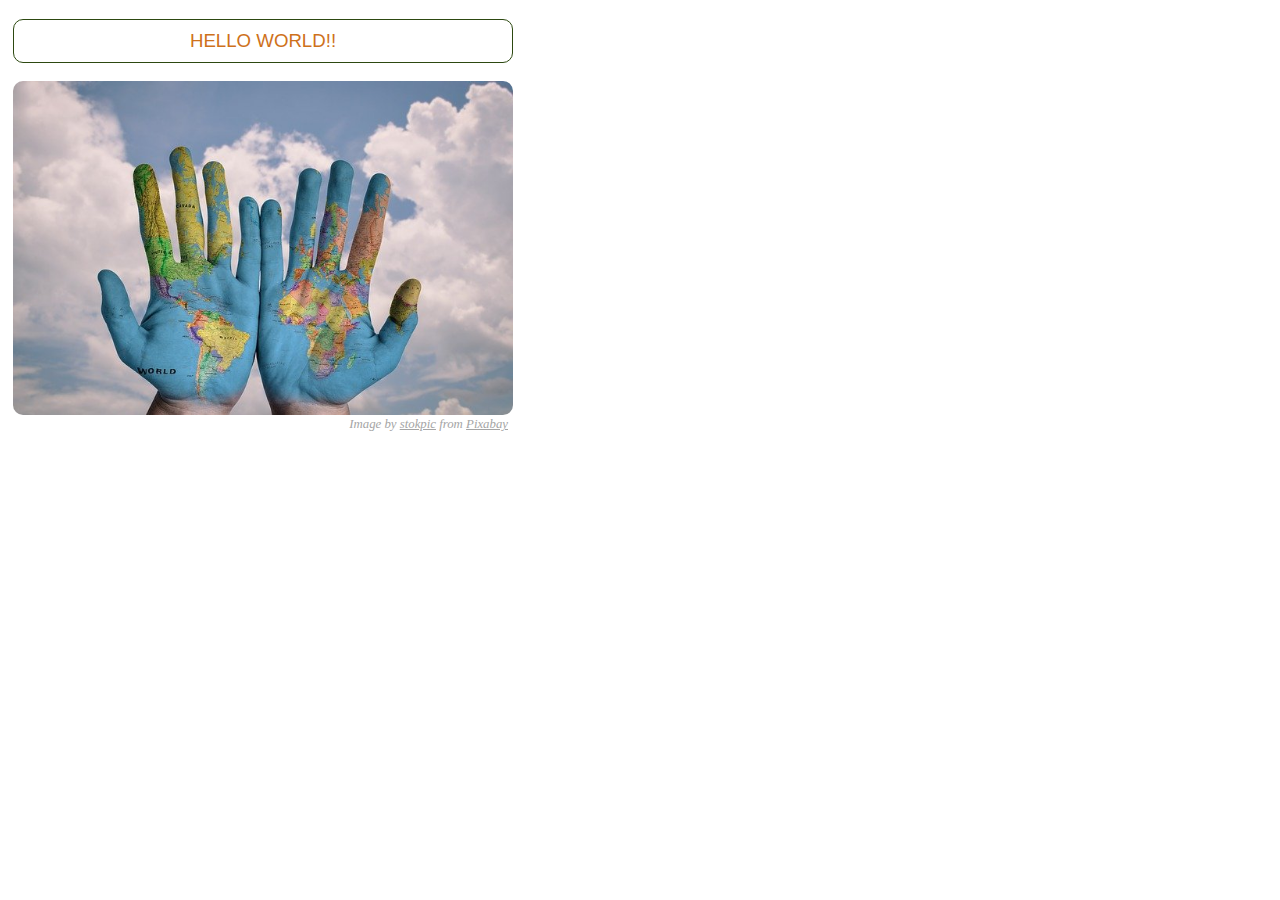
<file: index.html>
<!DOCTYPE html>
<html lang="en">
<head>
    <meta charset="UTF-8">
    <meta http-equiv="X-UA-Compatible" content="IE=edge">
    <meta name="viewport" content="width=device-width, initial-scale=1.0">
    <title>Hello World App</title>
    <link rel="stylesheet" href="style/style.css"/>
</head>
<body>
    <div id="everything">
        <p class="hello">Hello World!!</p>
        <img src="img/hands-ge61d51212_640.jpg" alt="world" class="pic"/>
        <p class="credit">Image by <a href="https://pixabay.com/users/stokpic-692575/?utm_source=link-attribution&amp;utm_medium=referral&amp;utm_campaign=image&amp;utm_content=600497">stokpic</a> from <a href="https://pixabay.com/?utm_source=link-attribution&amp;utm_medium=referral&amp;utm_campaign=image&amp;utm_content=600497">Pixabay</a></p>
    </div>  
</body>
</html>
</file>
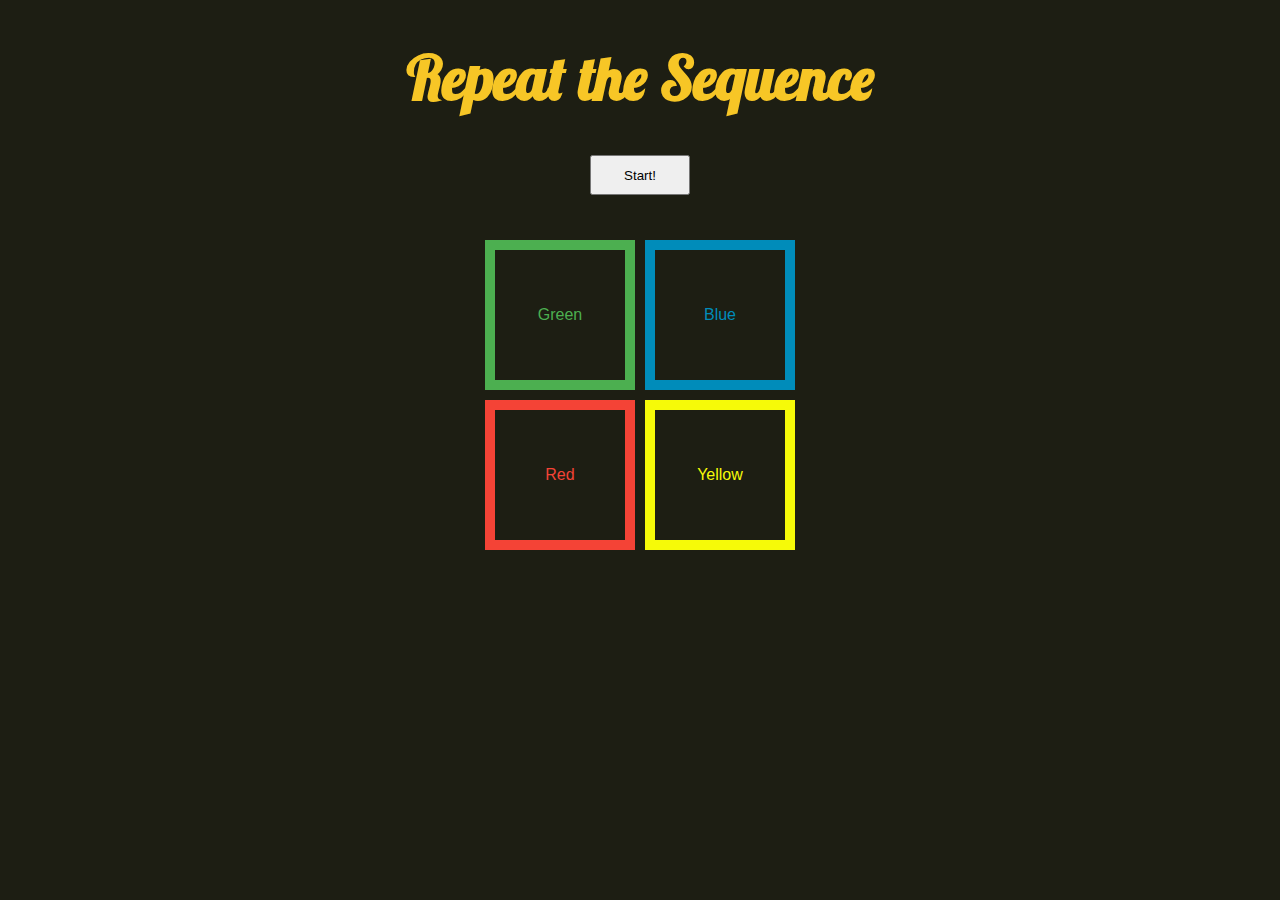
<file: playground/buttons/index.html>
<!DOCTYPE html>
<html lang="en">
<head>
    <meta charset="UTF-8">
    <meta http-equiv="X-UA-Compatible" content="IE=edge">
    <meta name="viewport" content="width=device-width, initial-scale=1.0">
    <title>Document</title>
    <link rel="stylesheet" href="style.css">
    <link rel="preconnect" href="https://fonts.googleapis.com">
    <link rel="preconnect" href="https://fonts.gstatic.com" crossorigin>
    <link href="https://fonts.googleapis.com/css2?family=Lobster&display=swap" rel="stylesheet">
</head>
<body>
    <h1>Repeat the Sequence</h1>

    <div class="centered">
        <button onClick="startGame()" id="startButton">Start!</button>
    </div>

    <div id="buttons">
        <button onclick="btnClick('Green')" class="button" id="button1">Green</button>
        <button onclick="btnClick('Blue')" class="button" id="button2">Blue</button>
        <button onclick="btnClick('Red')" class="button" id="button3">Red</button>
        <button onclick="btnClick('Yellow')" class="button" id="button4">Yellow</button>
    </div>

    <div id="result"></div>

    <script type="text/javascript" src="main.js"></script>

</body>
</html>
</file>
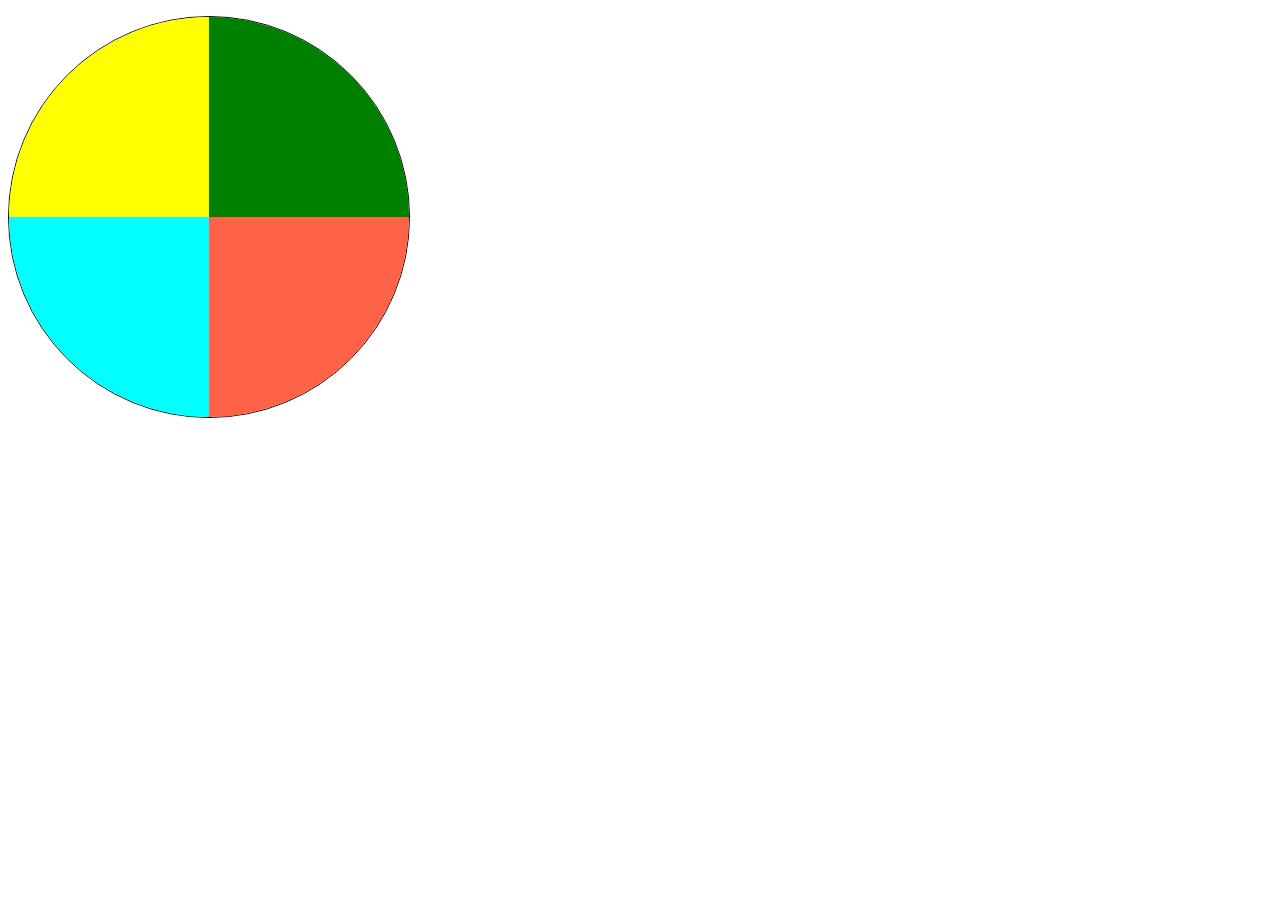
<file: playground/circles/index.html>
<!DOCTYPE html>
<html lang="en">
<head>
    <meta charset="UTF-8">
    <meta http-equiv="X-UA-Compatible" content="IE=edge">
    <meta name="viewport" content="width=device-width, initial-scale=1.0">
    <title>Circles</title>
    <link rel="stylesheet" href="style/style.css"/>
</head>
<body>
    <ul class="sliceWrapper">
        <li>
            <a href="https://www.google.com/"><div class="slice"></div></a>
        </li>
        <li>
          <div class="slice"></div>
        </li>
        <li>
          <div class="slice"></div>
        </li>
        <li>
          <div class="slice"></div>
        </li>
      </ul>
</body>
</html>
</file>
<file: style/style.css>
.hello {
    font-family: Arial, Helvetica, sans-serif;
    color: rgb(206, 113, 27);
    text-align: center;
    text-transform: uppercase;
    font-size: 14pt;
    border:rgb(45, 73, 17) 1px solid;
    border-radius: 10px;
    padding: 10px;
}

.pic {
    border-radius: 10px;
    width: inherit;
}

.credit {
    font-size: 0.8em;
    font-style: italic;
    margin: inherit;
    margin-top: -2px;
    text-align: right;
    color: rgb(165, 165, 165);
}

.credit a {
    color: rgb(165, 165, 165);
}

#everything {
    width: 500px;
    margin: 5px;
}
</file>
<file: playground/buttons/style.css>
* {
  box-sizing: border-box;
}

body {
  background-color: #1D1E13;
  color: white;
  font-family: Arial, Helvetica, sans-serif;
}

h1 {
  text-align: center;
  color: #f7c626;
  font-family: 'Lobster', cursive;
  font-size: 60px;
}

#buttons {
  width: 320px;
  margin-left: auto;
  margin-right: auto;
}

.centered {
  width: 100px;
  margin-left: auto;
  margin-right: auto;
  text-align: center;
}

#startButton {
  height: 40px;
  width: 100px;
  margin-bottom: 40px;
}

.button {
    
    border:10px solid;
    background-color: #1D1E13;
    color: white;
    /* padding: 15px 32px; */
    text-align: center;
    text-decoration: none;
    /* display: inline-block; */
    font-size: 16px;
    margin: 5px; 
    cursor: pointer;
    width: 150px;
    height: 150px;
    float: left;
  }
  #button1 {border-color:  #4CAF50; color: #4CAF50;}/* Green */
  #button2 {border-color: #008CBA; color:#008CBA} /* Blue */
  #button3 {border-color: #f44336; color: #f44336;
            clear: left;
          } /* Red */ 
  #button4 {border-color: #f6fa08; color:#f6fa08} /* Yellow */ 

  #result{
    clear:both;
    width: 400px;
    text-align: center;
    margin-left: auto;
    margin-right: auto;
    padding-top: 50px;
  }
</file>
<file: playground/circles/style/style.css>
.sliceWrapper {
    position: relative;
    border: 1px solid black;
    padding: 0;
    width: 400px;
    height: 400px;
    border-radius: 50%;
    list-style: none;
    overflow: hidden;
  }
  
  .slice {
    position: absolute;
    left: -100%;
    width: 400%;
    height: 400%;
  }
  
  li {
    overflow: hidden;
    position: absolute;
    top: -50%;
    right: -50%;
    width: 100%;
    height: 100%;
    transform-origin: 0% 100%;
  }
  
  li:first-child {
    transform: rotate(0deg) skewY(180deg);
  }
  
  li:nth-child(2) {
    transform: rotate(90deg) skewY(180deg);
  }
  
  li:nth-child(3) {
    transform: rotate(180deg) skewY(180deg);
  }
  
  li:nth-child(4) {
    transform: rotate(270deg) skewY(180deg);
  }
  

  
  li:first-child .slice {
    background: green;
  }
  
  li:nth-child(2) .slice {
    background: tomato;
  }
  
  li:nth-child(3) .slice {
    background: aqua;
  }
  
  li:nth-child(4) .slice {
    background: yellow;
  }
</file>
